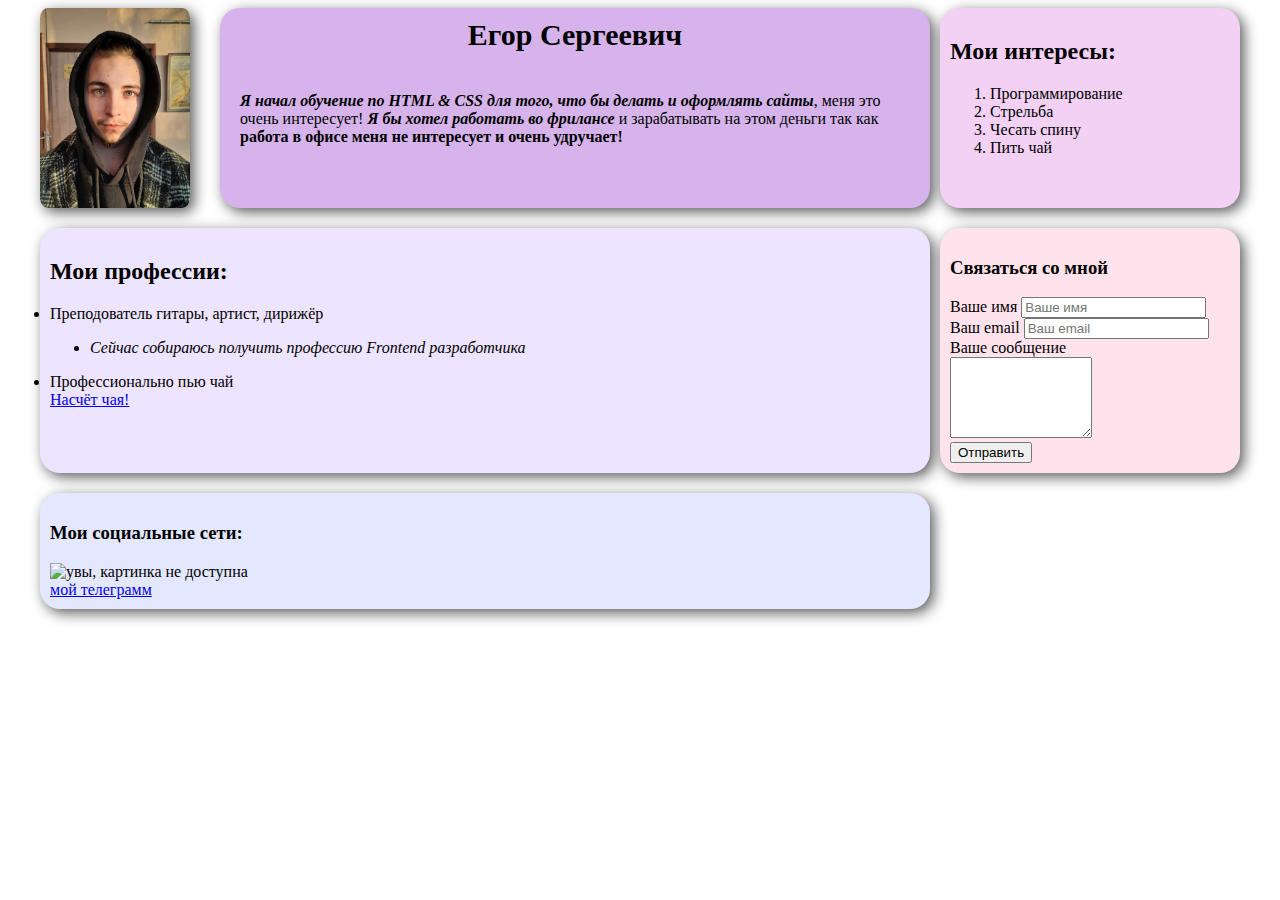
<file: index.html>
<!DOCTYPE html>
<html lang="en">
<head>
    <meta charset="UTF-8">
    <meta name="viewport" content="width=device-width, initial-scale=1.0">
    <meta name="keywords" content="резюме">
    <meta name="description" content="это моё резюме которое показывает вам чему я научился за весь курс HTML & CSS 
    и помогает понять кто я и что я могу для вас сделать ">
    <title>резюме</title>

<link rel="stylesheet" href="resume.css">

</head>
<body>

<div class="container">

    <div class="top">
    
    <img src="foto.jpg" alt="увы, картинка не доступна" width="150" class="stil">
    

<article id="article" class="article">

    <h1 class="io">Егор Сергеевич</h1>

    <p>        
        <strong><em>Я начал обучение по HTML & CSS для того, что бы делать и оформлять сайты</em></strong>, меня это очень интересует! 
        <strong> <em>Я бы хотел работать во фрилансе</em></strong> и зарабатывать на этом деньги так как <strong class="card">работа в офисе
        меня не интересует и очень удручает!</strong> 
    </p> 
</article>

</div>

<div class="pop">
<h2>Мои интересы:</h2>
<ol>
    <li>Программирование</li>
    <li>Стрельба</li>
    <li>Чесать спину</li>
    <li>Пить чай</li>
</ol>
</div>

<div class="pip">
<h2>Мои профессии:</h2>

<ui>
    <li>Преподователь гитары, артист, дирижёр
    <ul>
        <li> <em>Сейчас собираюсь получить профессию Frontend разработчика</em></li>
    </ul>
    <li class="prof">Профессионально пью чай</li>
    </li>
</ui>

<a href="https://www.youtube.com/watch?v=7D2ED-cevD8" target="_blank"> Насчёт чая!</a>
</div>


<form class="plp">
<h3>Связаться со мной</h3>

<div class="form">
    <label for="text"> Ваше имя </label>
    <input type="text" id="text" placeholder="Ваше имя">
</div>

<div class="form">
    <label for="email"> Ваш email </label>
    <input type="email" id="email" placeholder="Ваш email">
</div>


<div class="form">
    <label for="message"> Ваше сообщение </label>
    <br>
    <textarea type="message" id="message" placeholder="Ваше сообщение" cols="15" rows="5"> </textarea>
</div>

<div>
  <button type="submit"> Отправить </button>
</div>
</form>

    <footer  class="op">

        <h3><strong>Мои социальные сети:</strong></h3>

        <img srcset="https://www.eyeclinic.ru/upload/medialibrary/624/20qdoimr62i2xpfpaqiu650s9cp11lc3.png" alt="увы, картинка не доступна" width="100">
        <br>
        <a href="https://t.me/k1ssM1l" target="_blank">мой телеграмм</a>

    </footer>

    </div>

</body>
</html>
</file>
<file: resume.css>
.pop {
    background-color: #f2d1f5;
    padding: 10px;
    margin-bottom: 10px;
    border-radius: 20px;
    box-shadow: 4px 4px 14px rgba(0, 0, 0, 0.65);
}

.pip {
    background-color: #ede4ff;
    padding: 10px;
    margin-bottom: 10px;
    border-radius: 20px;
    box-shadow: 4px 4px 14px rgba(0, 0, 0, 0.65);
}

.plp {
    background-color: #fee3ec;
    padding: 10px;
    margin-bottom: 10px;
    border-radius: 20px;
    box-shadow: 4px 4px 14px rgba(0, 0, 0, 0.65);
}

.op {
    background-color: #e4e8ff;
    padding: 10px;
    margin-bottom: 10px;
    border-radius: 20px;  
    box-shadow: 4px 4px 14px rgba(0, 0, 0, 0.65);
}

.container {
    max-width: 1200px;
    margin: auto;
}


.stil {
    box-shadow: 4px 4px 14px rgba(0, 0, 0, 0.65);
    border-radius: 5%;
    max-height: 200px;
}

.form {
    display: block;
}

.top {
    
    padding: 0px;
    margin-bottom: 10px; 
    border-radius: 20px;
    display: flex;
}

.top h1 {
    text-align: center; /* Центрировал текст */
    padding: 0 ;
}

.io {
    padding: 5px 0px 15px 5px ;
    margin-top: 0px;
    margin-bottom: 0px;
    text-align: center;
    padding: 0 ;
    font-size: 30px;
}

.article p {
    margin-left: 10px;
    margin-top: 40px;
}

article {
    background-color: #d6b4eb;
    padding: 10px;
    border-radius: 20px;
    margin-left: 30px;
    box-shadow: 4px 4px 14px rgba(0, 0, 0, 0.65);  
}

a:hover {
    color: #d6b4eb;
    font-size: 120%;
}

.container {
    width: 1200px;
    height: 100%;
    margin: auto;
    display: grid;
    grid-template-columns: 1fr 300px;
    gap: 10px;
}

@media (max-width: 1200px) {
.container {
    width: 1000px; 
    grid-template-columns: 1fr 280px;
}
}

@media (max-width: 1000px) {
.article p {
    margin-top: 10px;
    margin-bottom: 8px;
    }
.container { 
        width: 768px;
        grid-template-columns: 1fr 250px; 
    }
}

@media (max-width: 768px) {
.article p {
        margin-top: 10px;
        margin-bottom: 7px;
    }
.container {
        width: 480px;
        grid-template-columns: 1fr;
/*         grid-template-rows: 100px;  */
    }   
}

@media (max-width: 480px) { 
.top {
    display: flex;
    flex-direction: column; /* Устанавливаем вертикальное направление */
    align-items: center; /* Центрируем элементы по горизонтали */
}
.stil {
    order: 1; /* Устанавливаем порядок для картинки */
    box-shadow: 4px 4px 14px rgba(0, 0, 0, 0.65);
    border-radius: 5%;
    max-height: 200px;
    margin-bottom: 10px;
}
.article {
    order: 2; /* Устанавливаем порядок для текста */
    background-color: #d6b4eb;
    padding: 10px;
    border-radius: 20px;
/*     margin-left: 30px; */
    box-shadow: 4px 4px 14px rgba(0, 0, 0, 0.65);
    margin: auto;
    margin-top: 20px;
}
.article p {
    margin-left: 10px;
    margin-top: 20px;
}
}
</file>
